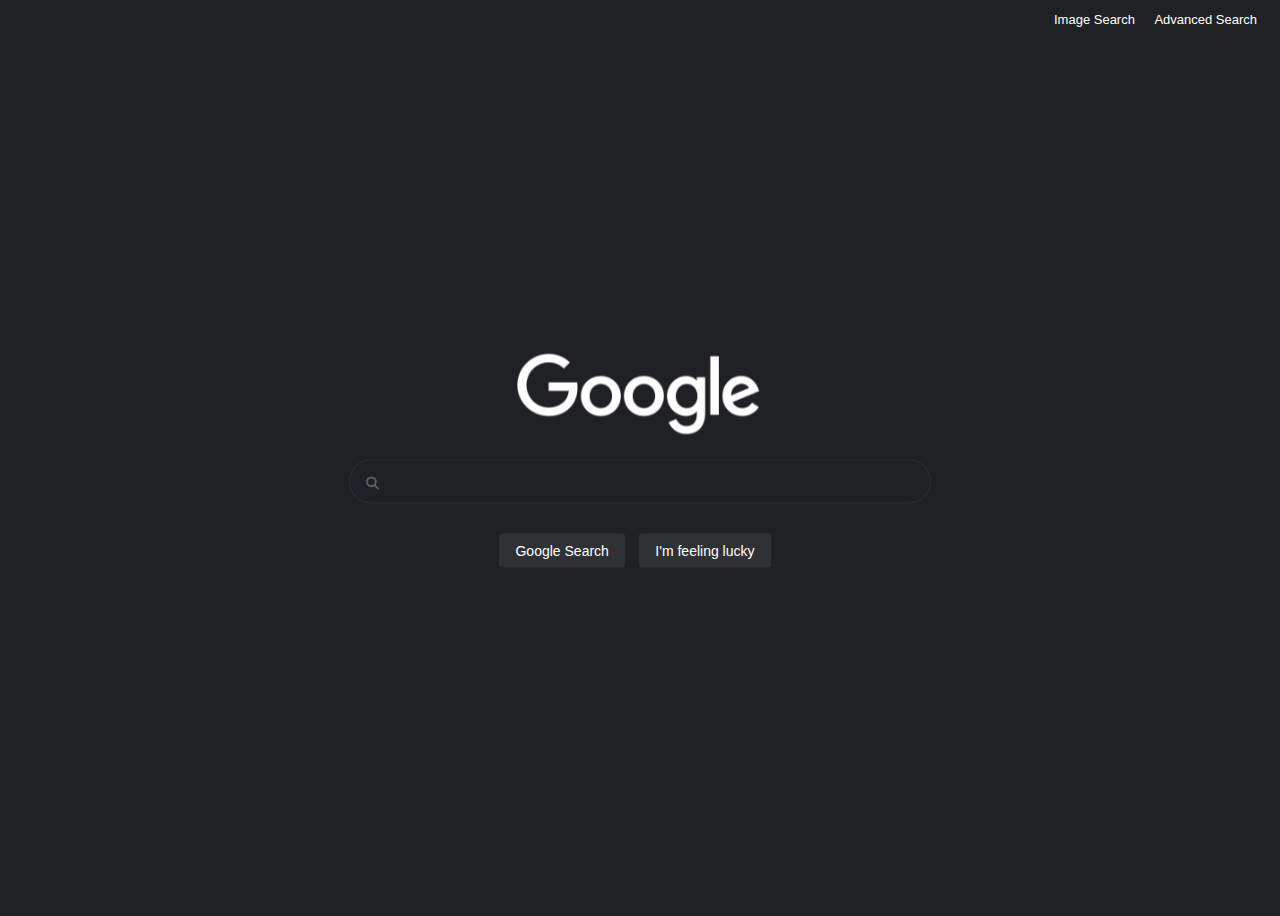
<file: index.html>
<!DOCTYPE html>
<html lang="en">
  <head>
    <title>Google Search</title>
    <link rel="stylesheet" href="styles.css" />
    <link
      rel="stylesheet"
      href="https://cdnjs.cloudflare.com/ajax/libs/font-awesome/6.2.0/css/all.min.css"
    />
  </head>
  <body>
    <div class="search-page">
      <header>
        <div class="links">
          <a href="imageSearch.html">Image Search</a>
          <a href="advancedSearch.html">Advanced Search</a>
        </div>
      </header>

      <form action="https://google.com/search" class="form">
        <img src="google-logo-white.png" alt="Google logo" class="logo" />
        <div class="search-input">
          <input type="text" name="q" class="search" />
          <i class="fas fa-search"></i>
        </div>
        <div class="buttons">
          <input type="submit" value="Google Search" class="submit" />
          <input
            type="submit"
            name="btnI"
            value="I'm feeling lucky"
            class="submit"
          />
        </div>
      </form>
    </div>
  </body>
</html>
</file>
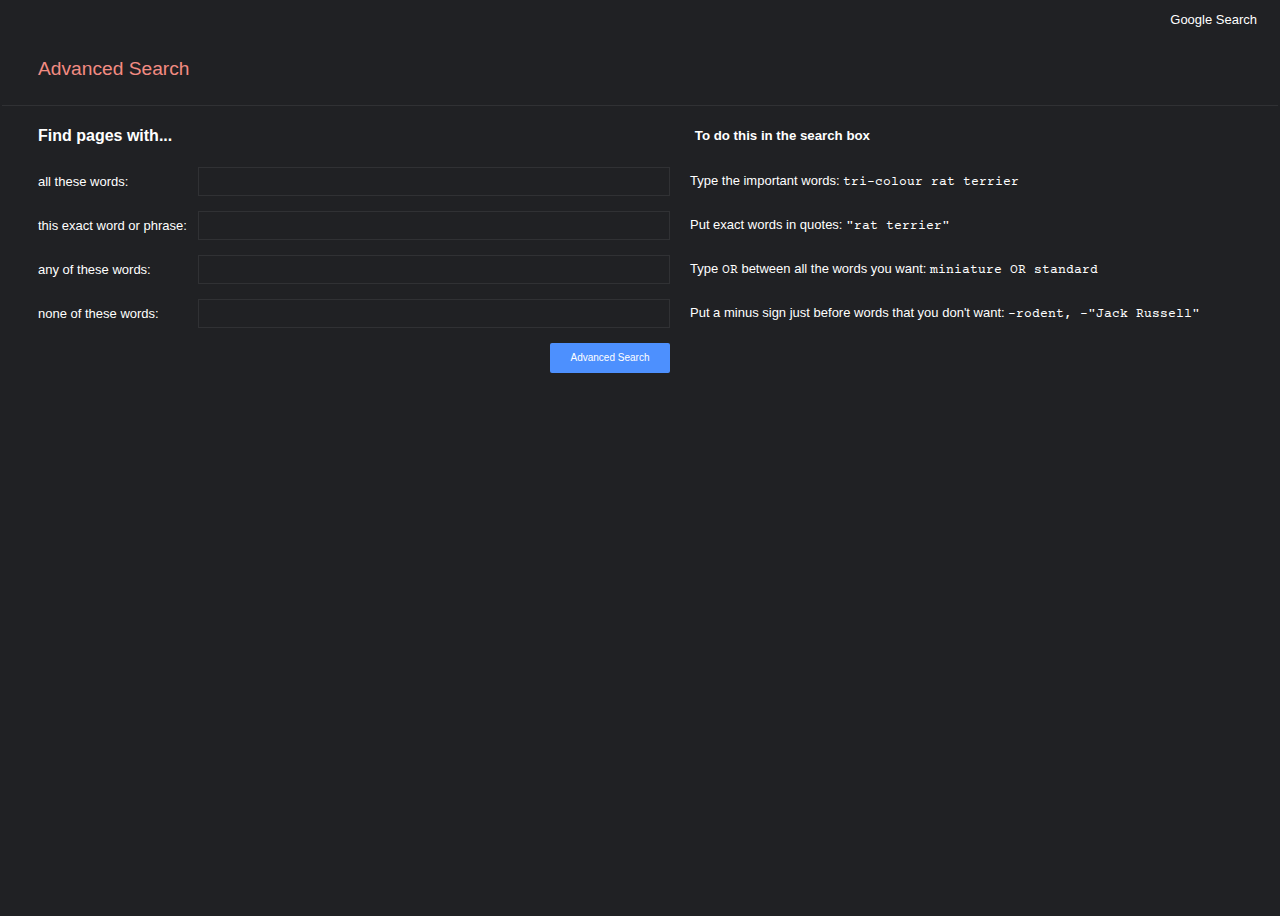
<file: advancedSearch.html>
<!DOCTYPE html>
<html lang="en">
  <head>
    <title>Google Advanced Search</title>
    <link rel="stylesheet" href="styles.css" />
    <link
      rel="stylesheet"
      href="https://cdnjs.cloudflare.com/ajax/libs/font-awesome/6.2.0/css/all.min.css"
    />
  </head>
  <body>
    <div class="search-page">
      <header>
        <div class="links">
          <a href="index.html">Google Search</a>
        </div>
      </header>
      <h4 class="title">Advanced Search</h4>
      <div class="line"></div>
      <form action="https://www.google.com/search" class="advanced-form">
        <div class="form-header">
          <h4>Find pages with...</h4>
          <h5>To do this in the search box</h5>
        </div>
        <div class="input-group">
          <label for="as_q">all these words:</label>
          <input type="text" name="as_q" class="advanced-search" />
          <div class="comment">
            Type the important words: <span>tri-colour rat terrier</span>
          </div>
        </div>
        <div class="input-group">
          <label for="as_epq">this exact word or phrase:</label>
          <input type="text" name="as_epq" class="advanced-search" />
          <div class="comment">
            Put exact words in quotes: <span>"rat terrier"</span>
          </div>
        </div>
        <div class="input-group">
          <label for="as_oq">any of these words:</label>
          <input type="text" name="as_oq" class="advanced-search" />
          <div class="comment">
            Type <span>OR</span> between all the words you want:
            <span> miniature OR standard</span>
          </div>
        </div>
        <div class="input-group">
          <label for="as_eq">none of these words:</label>
          <input type="text" name="as_eq" class="advanced-search" />
          <div class="comment">
            Put a minus sign just before words that you don't want:
            <span>-rodent, -"Jack Russell"</span>
          </div>
        </div>

        <input type="submit" value="Advanced Search" class="advanced-submit" />
      </form>
    </div>
  </body>
</html>
</file>
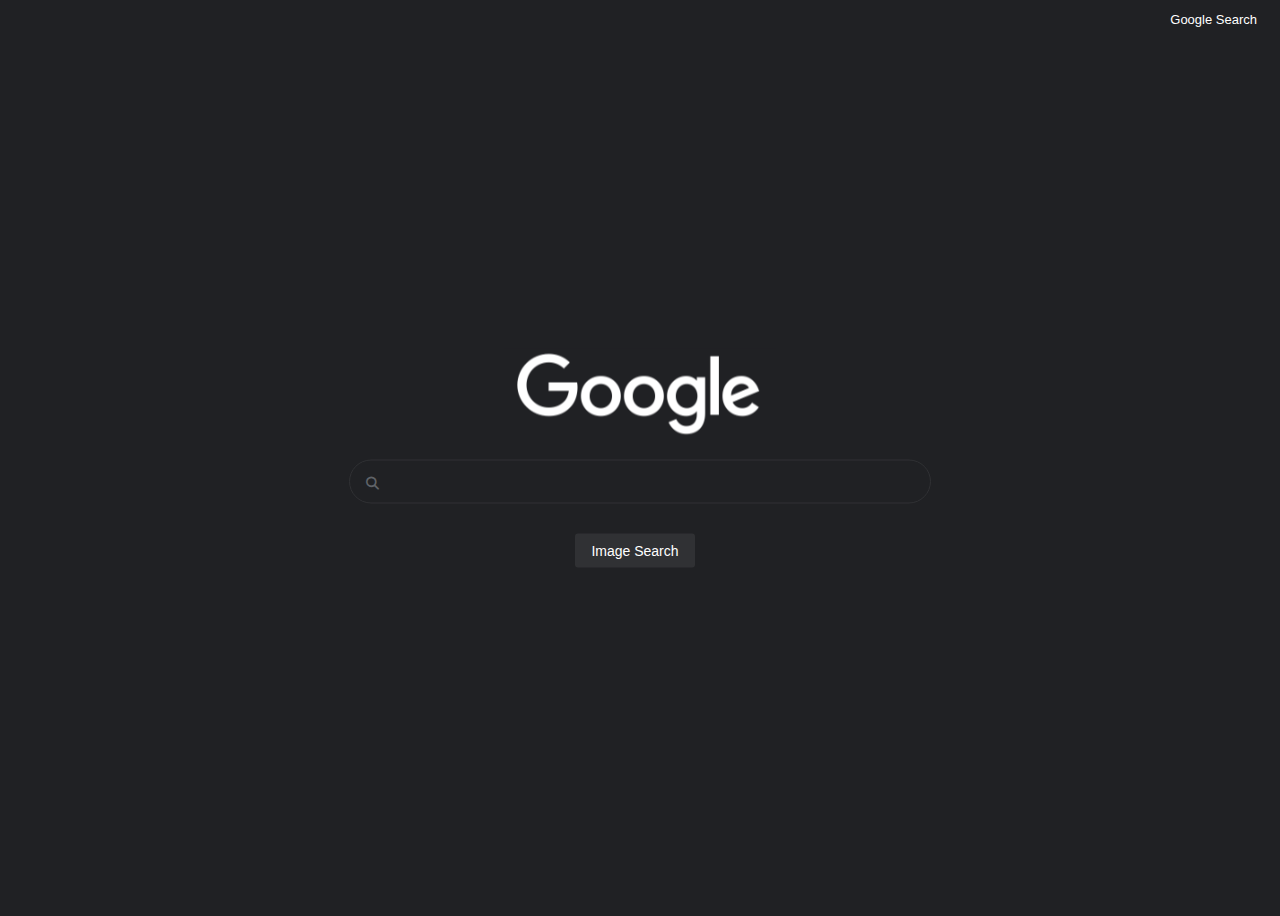
<file: imageSearch.html>
<!DOCTYPE html>
<html lang="en">
  <head>
    <title>Google Image Search</title>
    <link rel="stylesheet" href="styles.css" />
    <link
      rel="stylesheet"
      href="https://cdnjs.cloudflare.com/ajax/libs/font-awesome/6.2.0/css/all.min.css"
    />
  </head>
  <body>
    <div class="search-page">
      <header>
        <div class="links">
          <a href="index.html">Google Search</a>
        </div>
      </header>

      <form action="http://www.images.google.com/images" class="form">
        <img src="google-logo-white.png" alt="Google logo" class="logo" />
        <div class="search-input">
          <input type="text" name="q" class="search" />
          <i class="fas fa-search"></i>
        </div>
        <input type="submit" value="Image Search" class="submit" />
      </form>
    </div>
  </body>
</html>
</file>
<file: styles.css>
@import url('https://fonts.googleapis.com/css2?family=Courier+Prime&display=swap');

* {
  box-sizing: border-box;
  font-family: arial, sans-serif;
  background-color: rgba(32, 33, 36, 1);
  color: white;
}
.search-page {
  position: relative;
  width: 100%;
  height: 100vh;
}
a {
  color: white;
  text-decoration: none;
  padding-right: 15px;
  font-size: 13px;
  line-height: 24px;
}
a:hover {
  text-decoration: underline;
}
header {
  display: flex;
  flex-direction: row;
  justify-content: end;
  align-items: center;
}
.form {
  display: flex;
  flex-direction: column;
  align-items: center;
  background: transparent;
  position: absolute;
  top: 50%;
  left: 50%;
  transform: translate(-50%, -50%);
}
.logo {
  width: 272px;
  padding-bottom: 20px;
}

.search-input {
  position: relative;
  border-radius: 50px;
}
.search-input:hover {
  background-color: #303134;
}
.search-input .fas.fa-search {
  position: absolute;
  top: 17px;
  left: 17px;
  font-size: 13px;
  color: #5f6368;
  background: transparent;
}
.search {
  width: 582px;
  height: 44px;
  border: 1px solid #303134;
  outline: none;
  border-radius: 50px;
  padding-left: 40px;
}
.search:hover {
  background-color: #303134;
}
.submit {
  background-color: #303134;
  outline: none;
  border: none;
  margin-top: 30px;
  margin-right: 10px;
  padding: 0 16px;
  border-radius: 3px;
  font-size: 14px;
  height: 34px;
}
.submit:hover {
  border: 1px solid #5f6368;
}

/* ADVANCED FORM */

.title {
  color: #f28b82;
  font-size: larger;
  font-weight: lighter;
  padding-left: 30px;
}
.line {
  border-bottom: 1px solid #303134;
  margin-left: -6px;
  margin-right: -6px;
}
.advanced-form {
  display: flex;
  flex-direction: column;
  justify-content: center;
  align-items: left;
  margin-left: 30px;
}
.form-header {
  display: flex;
  justify-content: space-between;
  width: 58rem;
}
.advanced-form .input-group {
  display: flex;
  align-items: center;
  margin-bottom: 15px;
}
.input-group label {
  font-size: 13px;
  width: 160px;
}
.comment {
  font-size: 13px;
}
.comment > span {
  font-family: 'Courier Prime', monospace;
}
.advanced-search {
  width: 572px;
  height: 29px;
  border: 1px solid #fff;
  outline: none;
  margin-right: 20px;
}

.advanced-submit {
  background-color: #4d90fe;
  color: white;
  outline: none;
  border: none;
  margin-left: 612px;
  padding: 0 16px;
  border-radius: 2px;
  font-size: 10px;
  height: 30px;
  width: 120px;
}
.advanced-submit:hover {
  background-color: #8ab4f8;
}
@media screen and (max-width: 768px) {
  form > .logo {
    width: 250px;
  }
  .search {
    width: 382px;
  }
  .advanced-submit {
    margin-left: 300px;
  }
}
@media screen and (max-width: 1219px) {
  .comment,
  .form-header h5 {
    display: none;
  }
}
@media screen and (min-width: 1220px) and (max-width: 1300px) {
  .form-header {
    width: 52rem;
  }
  .advanced-search {
    width: 472px;
    height: 29px;
    border: 1px solid #303134;
    outline: none;
    margin-right: 20px;
  }
  .advanced-submit {
    margin-left: 512px;
  }
}
</file>
